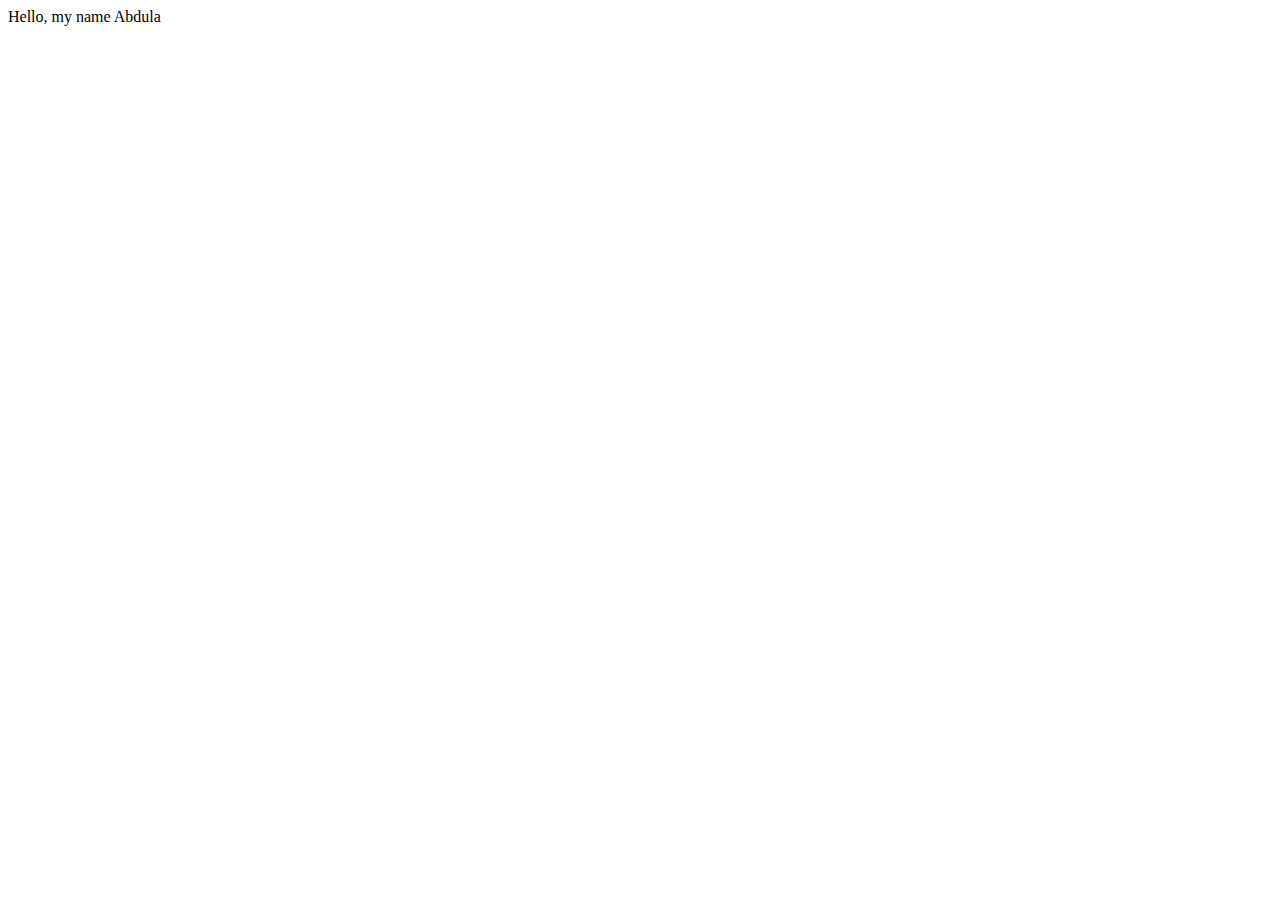
<file: index.html>
<html lang="en">
<head>
    <meta charset="UTF-8">
    <meta http-equiv="X-UA-Compatible" content="IE=edge">
    <meta name="viewport" content="width=device-width, initial-scale=1.0">
    <title>Greeting page</title>
</head>
<body>
    <div class="main">
        <p> Hello, my name Abdula</p>
    </div>
</body>
</html>
</file>
